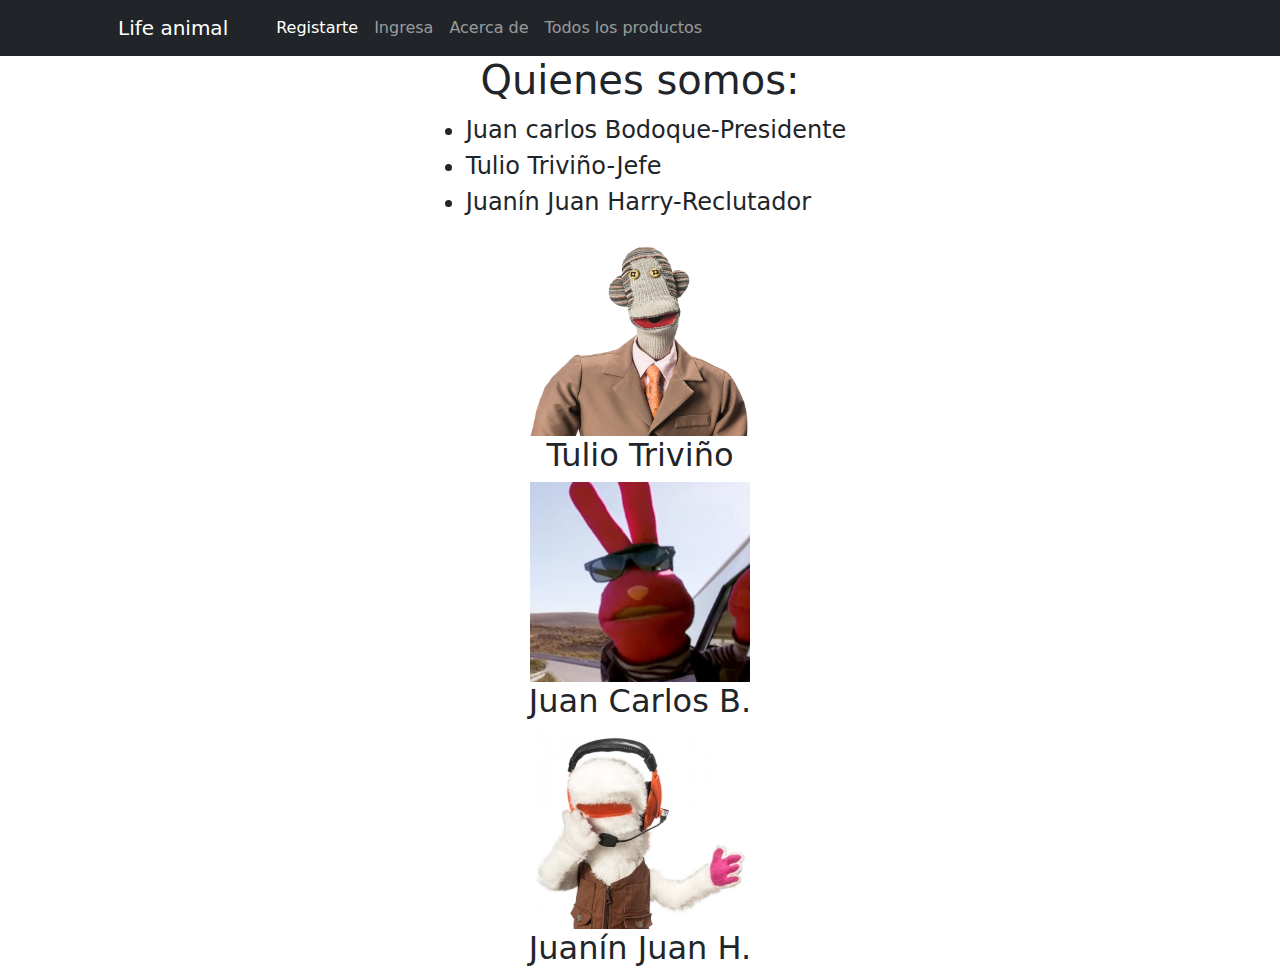
<file: prueba_2-main/Prueba_2/conocenos.html>
<!DOCTYPE html>
<html lang="en">
<head>
    <meta charset="UTF-8">
    <meta http-equiv="X-UA-Compatible" content="IE=edge">
    <meta name="viewport" content="width=device-width, initial-scale=1.0">
    <title>Conocenos</title>

    <style>
        .contener{
            display: flex;
            flex-direction: column;
            justify-content:center;
            align-items: center;
        }


    </style>
    <body style="background-color: var(--bs-body-bg);">
    </body>
    <link href="css/styles.css" rel="stylesheet" />
</head>
<body>
    <header>
        <nav class="navbar navbar-expand-lg navbar-dark bg-dark">
            <div class="container px-4 px-lg-5">
                <a class="navbar-brand" href="index.html">Life animal</a>
                <button class="navbar-toggler" type="button" data-bs-toggle="collapse" data-bs-target="#navbarSupportedContent" aria-controls="navbarSupportedContent" aria-expanded="false" aria-label="Toggle navigation"><span class="navbar-toggler-icon"></span></button>
                <div class="collapse navbar-collapse" id="navbarSupportedContent">
                    <ul class="navbar-nav me-auto mb-2 mb-lg-0 ms-lg-4">
                        <li class="nav-item"><a class="nav-link active" aria-current="page" href="registar.html">Registarte</a></li>
                        <li class="nav-item"><a class="nav-link" href="inicio.html">Ingresa</a></li>
                        <li class="nav-item"><a class="nav-link" href="conocenos.html">Acerca de</a></li>
                        <li class="nav-item"><a class="nav-link" href="compras.html">Todos los productos</a></li>
                    </ul>
                </div>
            </div>
          </nav>
    </header>
    <div class=contener><h1>Quienes somos:</h1></div>
    <div class=contener>
        <font size="5">
            <ul>
                <li>Juan carlos Bodoque-Presidente</li>
                <li>Tulio Triviño-Jefe</li>
                <li>Juanín Juan Harry-Reclutador</li>
            </ul>
        </font>
    </div>
    <div class=contener>
        <img src="./assets/tulio.webp"  alt=Tulio width="220" height="200"><h2>Tulio Triviño</h2>
        <img src="./assets/bodoque.jpg"  alt=Bodoque width="220" height="200"><h2>Juan Carlos B.</h2>
        <img src="./assets/juanin.webp"  alt=Juanin width="220" height="200"><h2>Juanín Juan H.</h2>
    </div>
</body>
</html>
</file>
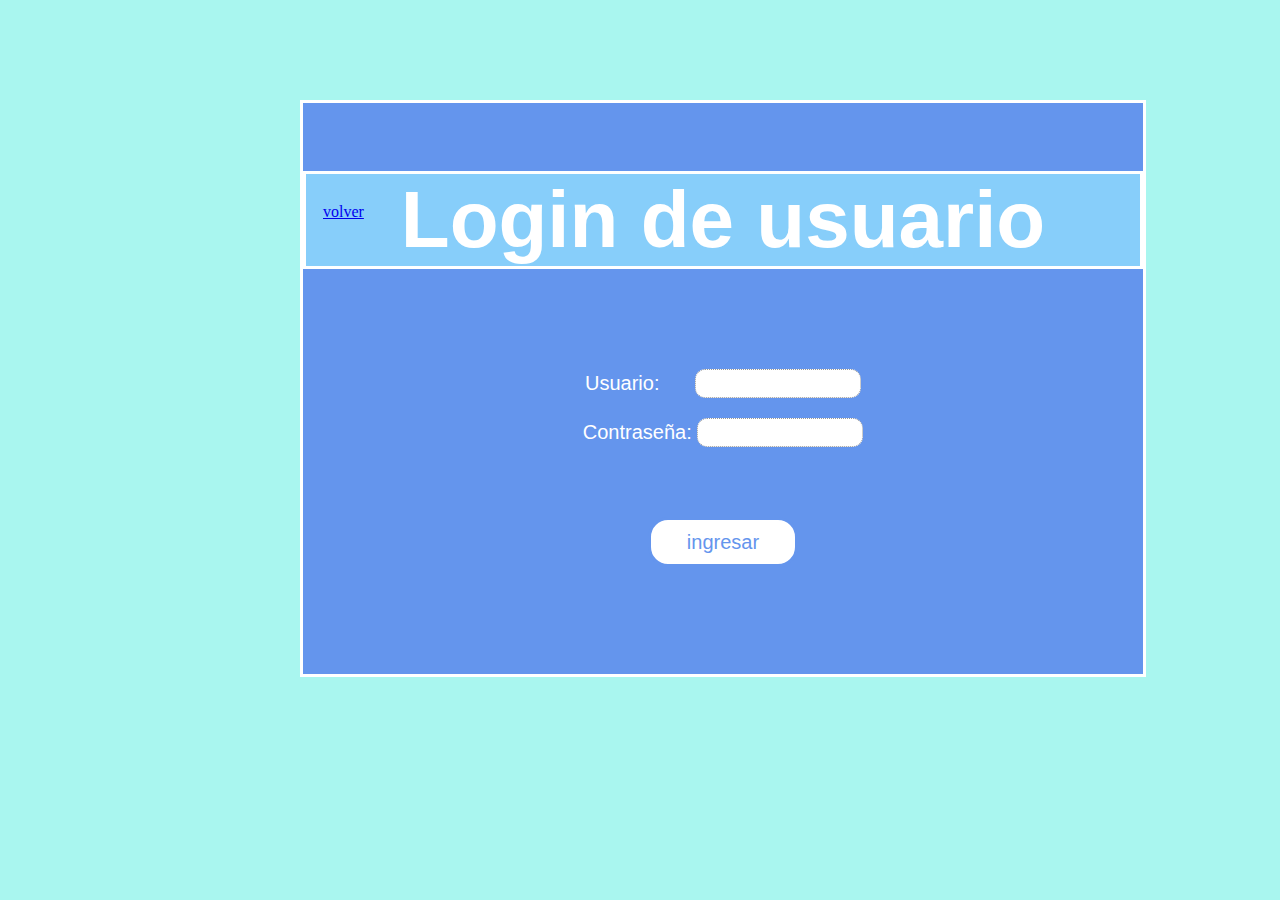
<file: prueba_2-main/Prueba_2/inicio.html>
<!DOCTYPE html>
<html>
    <style>
        html {
            background-color: rgb(18 230 210 / 36%);
        }
        h1 {
            color: white;
            background-color:lightskyblue;
            font-size: 80px;
            text-align: center;
            font-family: 'Arial';
            padding: 0px 0px;
            margin: 10px -20px;
            margin-top: -50px;
            margin-bottom: 100px;
            border: white solid;
        }
        body {
            background-color:cornflowerblue;
            width: 800px;
            padding: 100px 20px;
            margin: 100px 300px;
            border: white solid;
        }
        input {
            width: 20%;
            height: 25px;
            border: 1px dotted #999;
            border-radius: 10px;
            font-size: 20px; 
        }
        p {
            color: white;
            font-size: 20px;
            text-align: center;
            font-family: 'Arial';
        }
        button {
            width: 150px;
            height: 50px;
            font-size: 20px;
            background-color: white;
            color: cornflowerblue;
            font-family: 'Arial';
            padding: 8px 10px;
            margin: 50px 0px -50px 0px;
            border: solid;
            border-radius: 20px;
        }
    </style>
    <head>
        <meta charset="utf-8">
        <title>Login de usuario</title>
    </head>
    <body>
        <div class=volver><a href="index.html">volver</a></div>
        <h1>Login de usuario</h1>
        <p>Usuario: <input type="text" style="margin: 0px 0px 0px 30px" id="name"/></p>
        <p>Contraseña: <input type="password" id="pass"/></p>
        <p><button type="button" value="ingresar" onclick="validarDatos()">ingresar</button></p>

        <script>
            //--------------------------------------------------------------------------------------------
            var permitidos="aAbBcCdDeEfFgGhHiIjJkKlLmMnNñÑoOpPqQrRsStTuUvVwWxXyYzZ0123456789 ";
            //--------------------------------------------------------------------------------------------
            function esValido(texto) {
                console.log(texto);
                if(texto.length >= 8) {
                    for(i=0; i<texto.length; i++) {
                        if (permitidos.indexOf(texto.charAt(i),0) == -1) {
                            return false;
                        }
                    }
                    return true;
                }
                else {
                    return false;
                }
            }
            //--------------------------------------------------------------------------------------------
            function validarDatos() {
                if(esValido(document.getElementById("name").value) && esValido(document.getElementById("pass").value)) {
                    console.log("-----INGRESO EXITOSO-----");
                    alert("Ingreso exitoso!");
                }
                else {             
                        console.log("-----INGRESO FALLIDO-----");
                        alert("Ingreso fallido!");
                }
            }
            //--------------------------------------------------------------------------------------------
        </script>
    </body>
</html>
</file>
